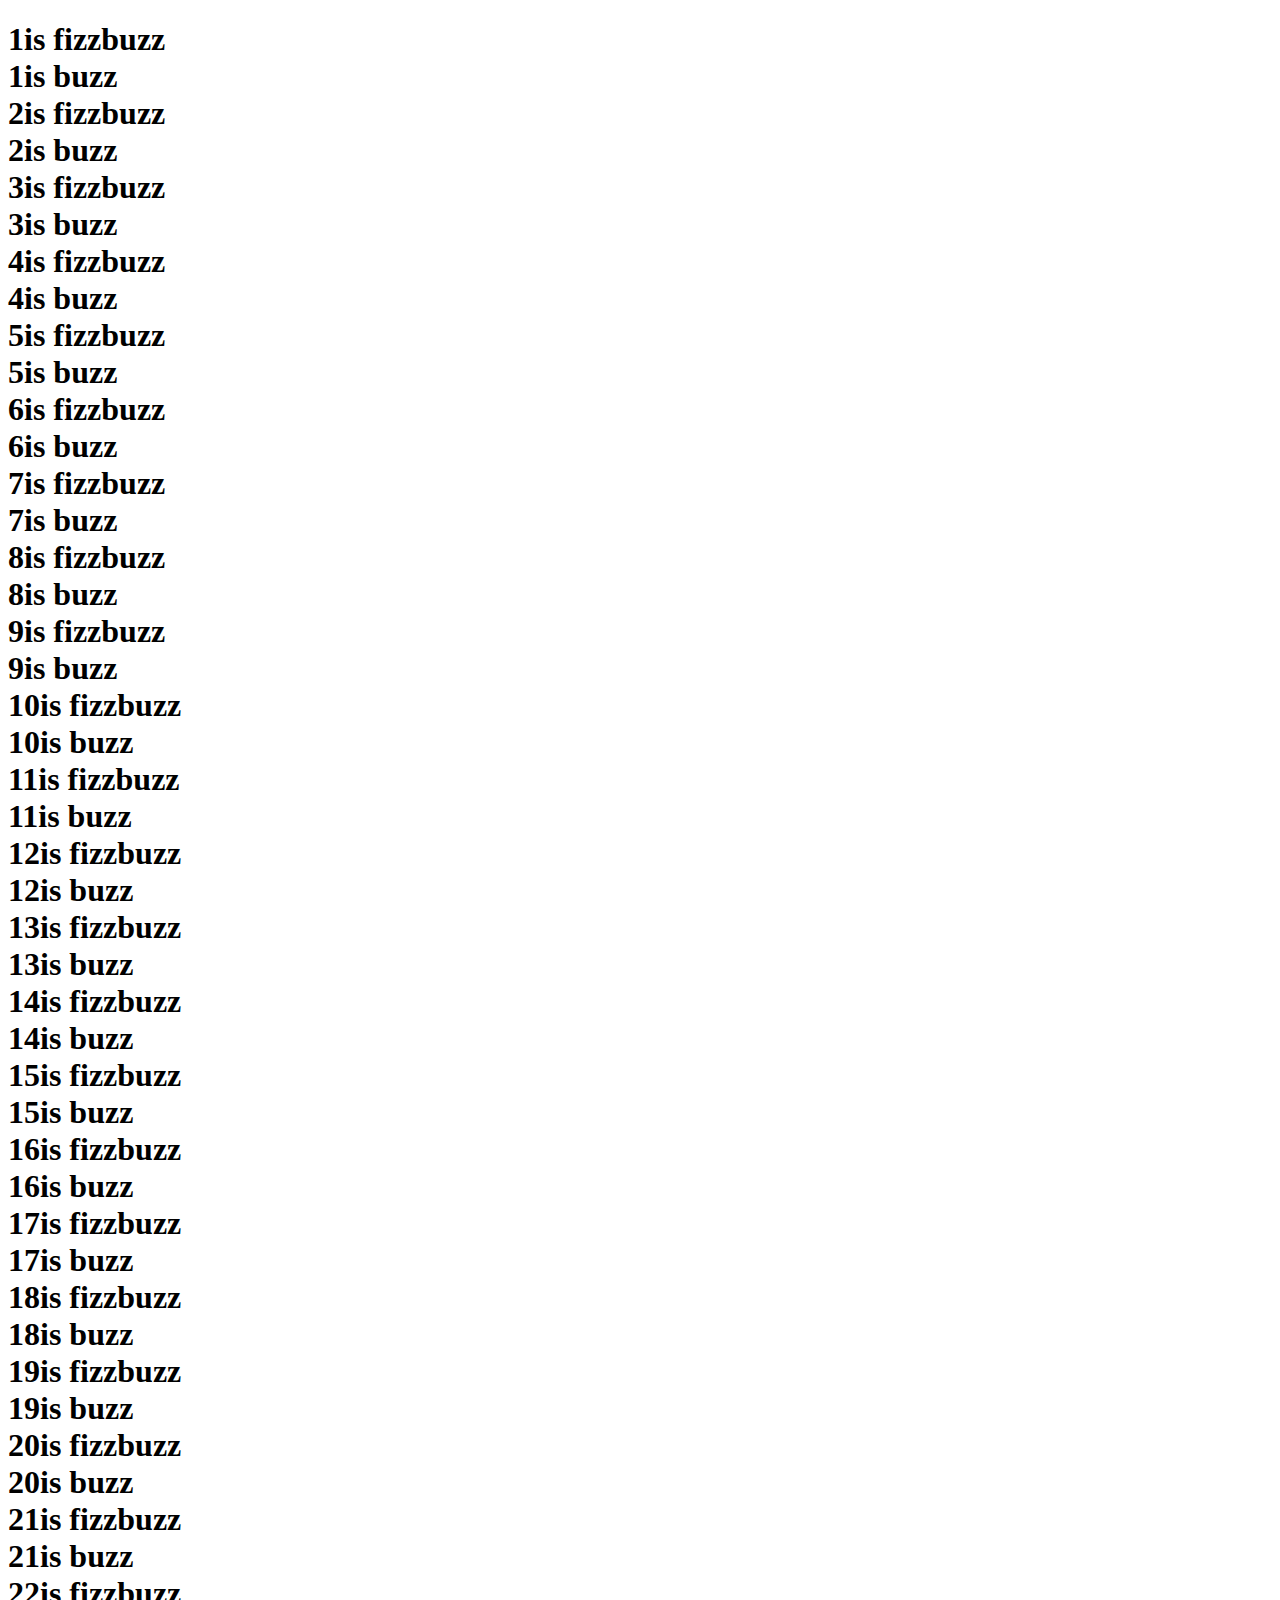
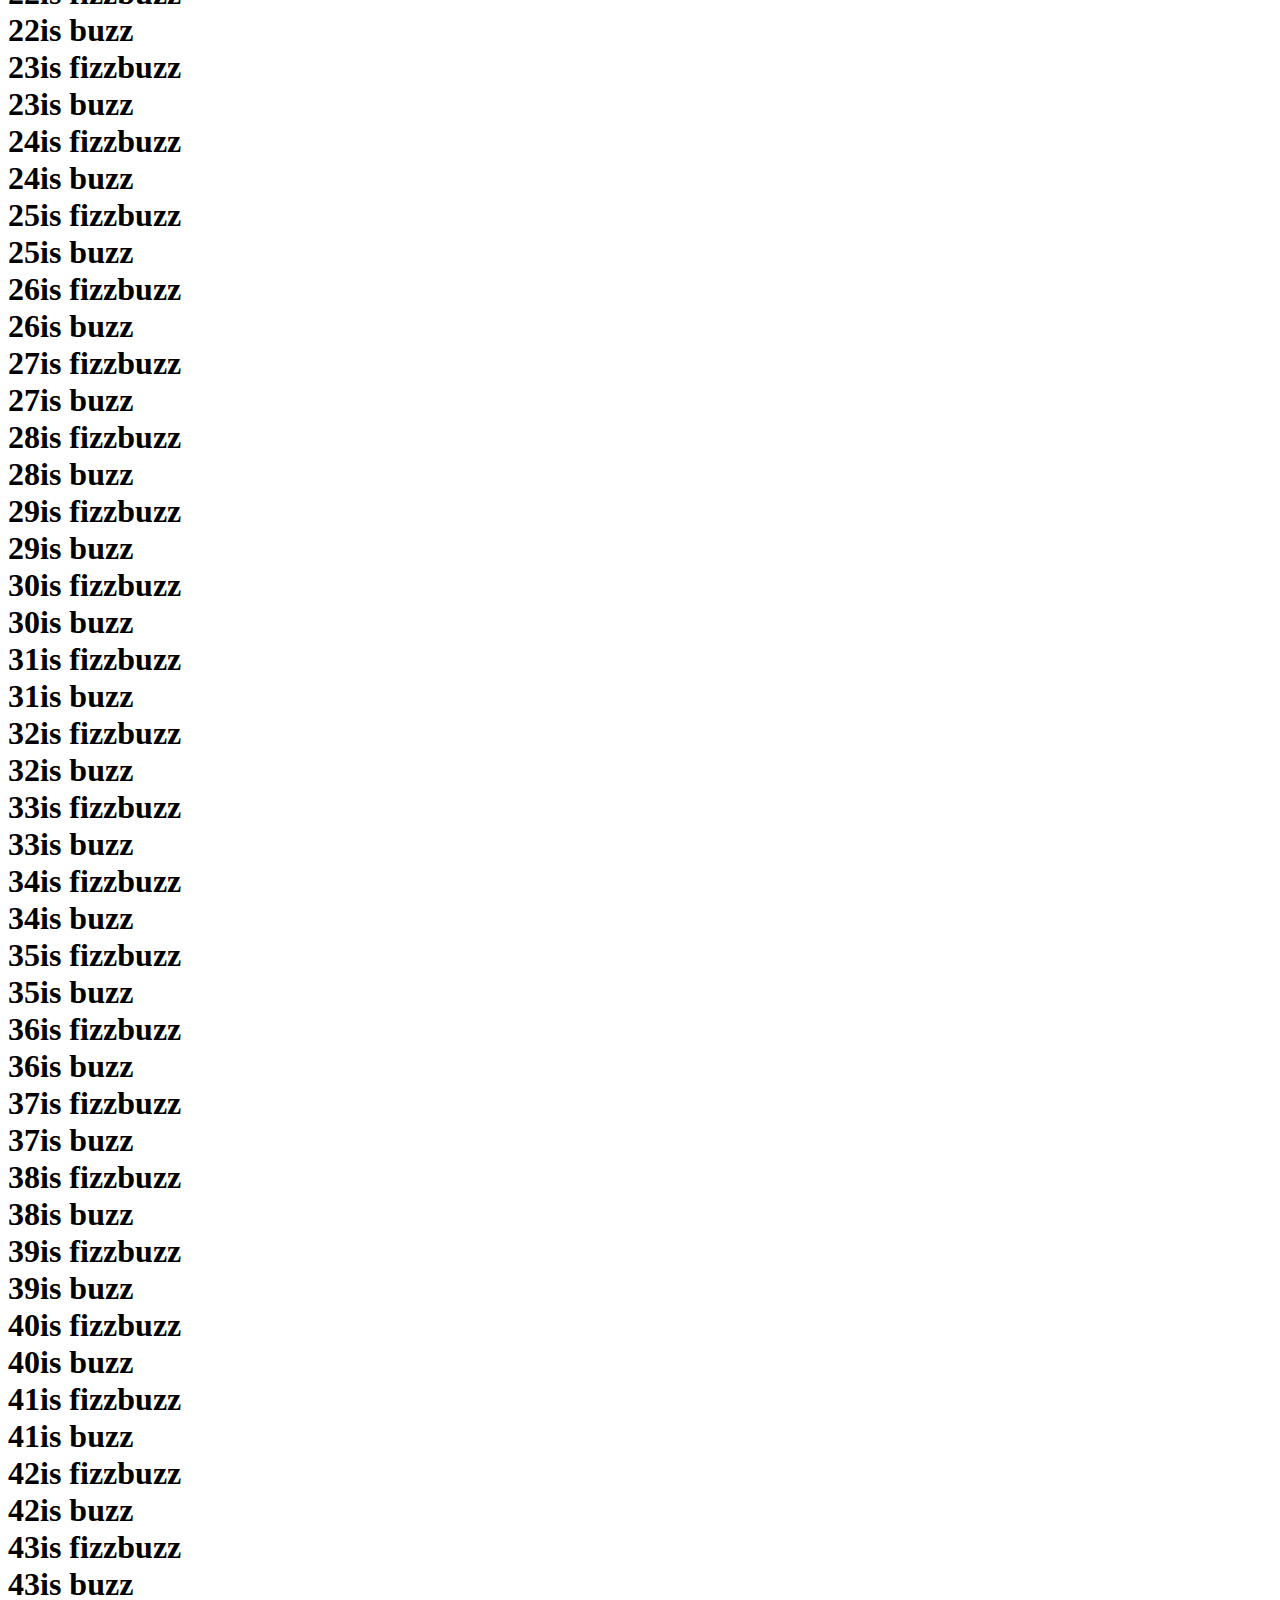
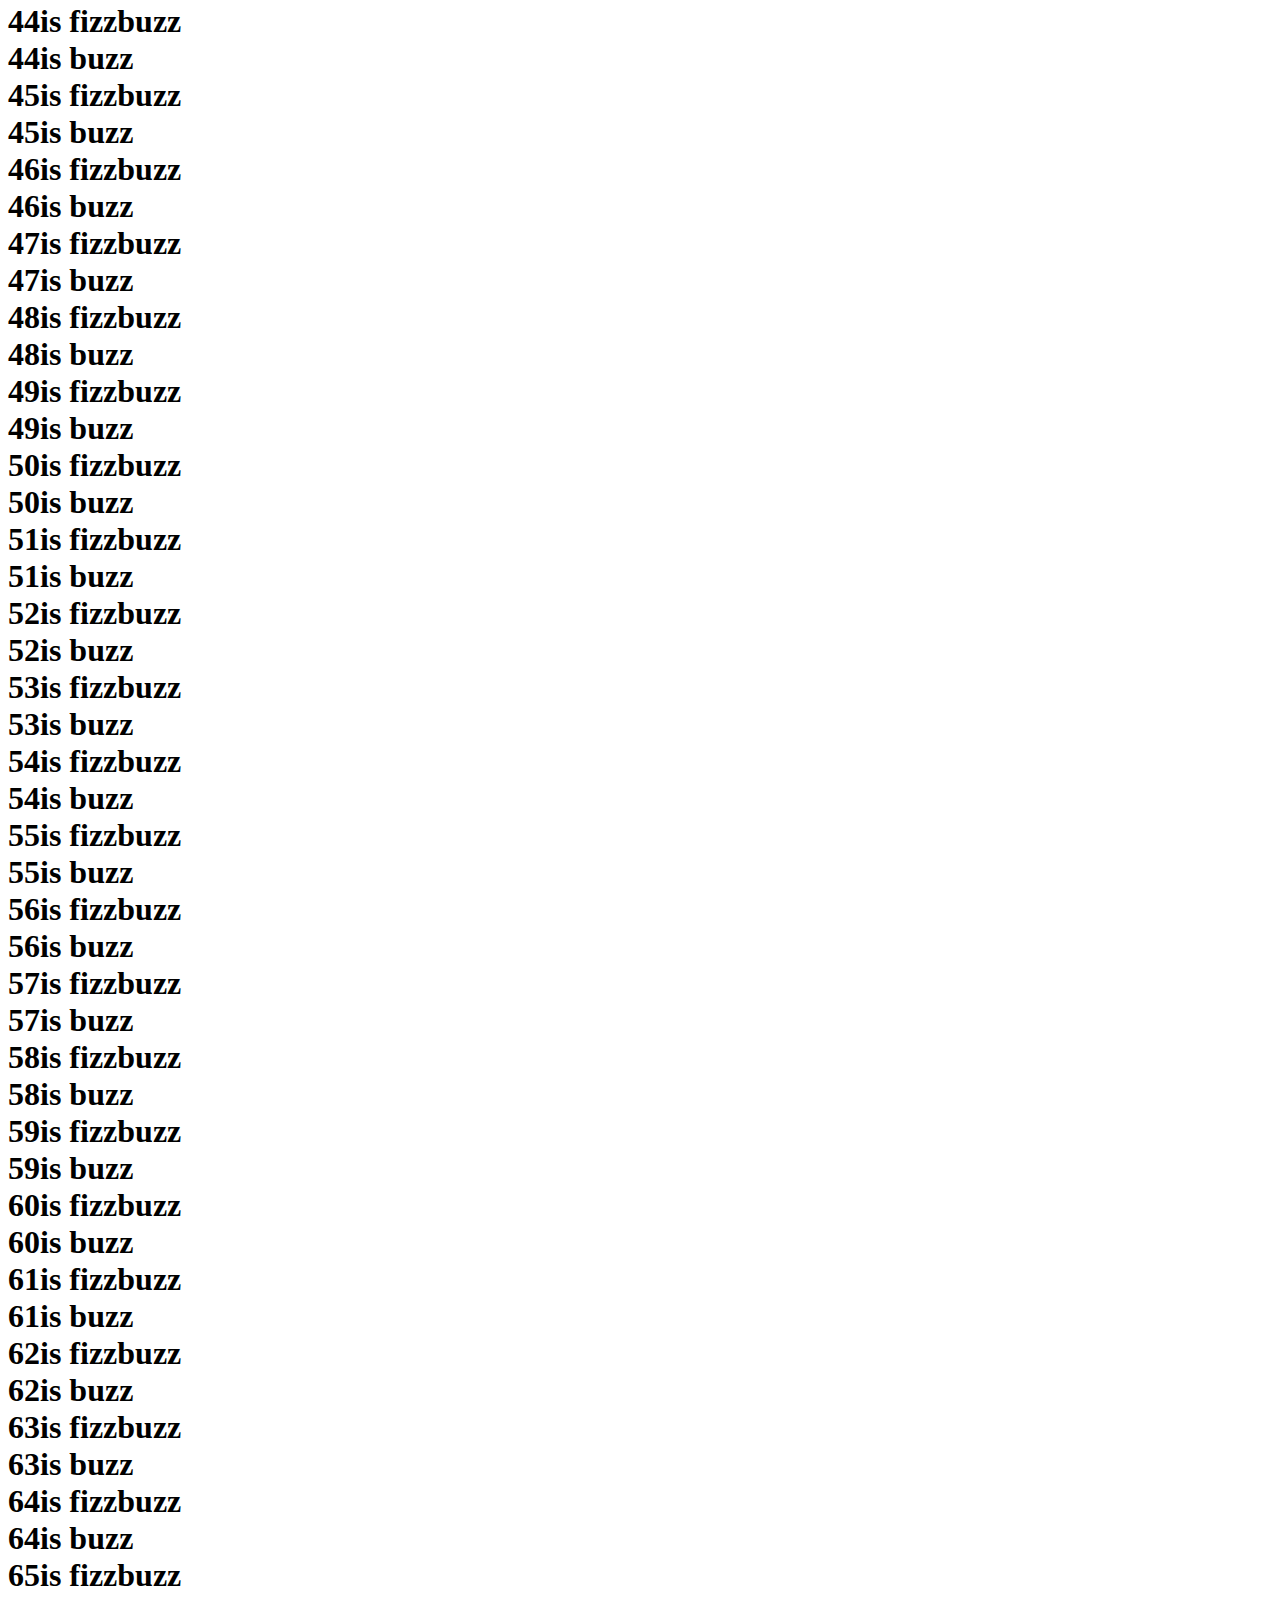
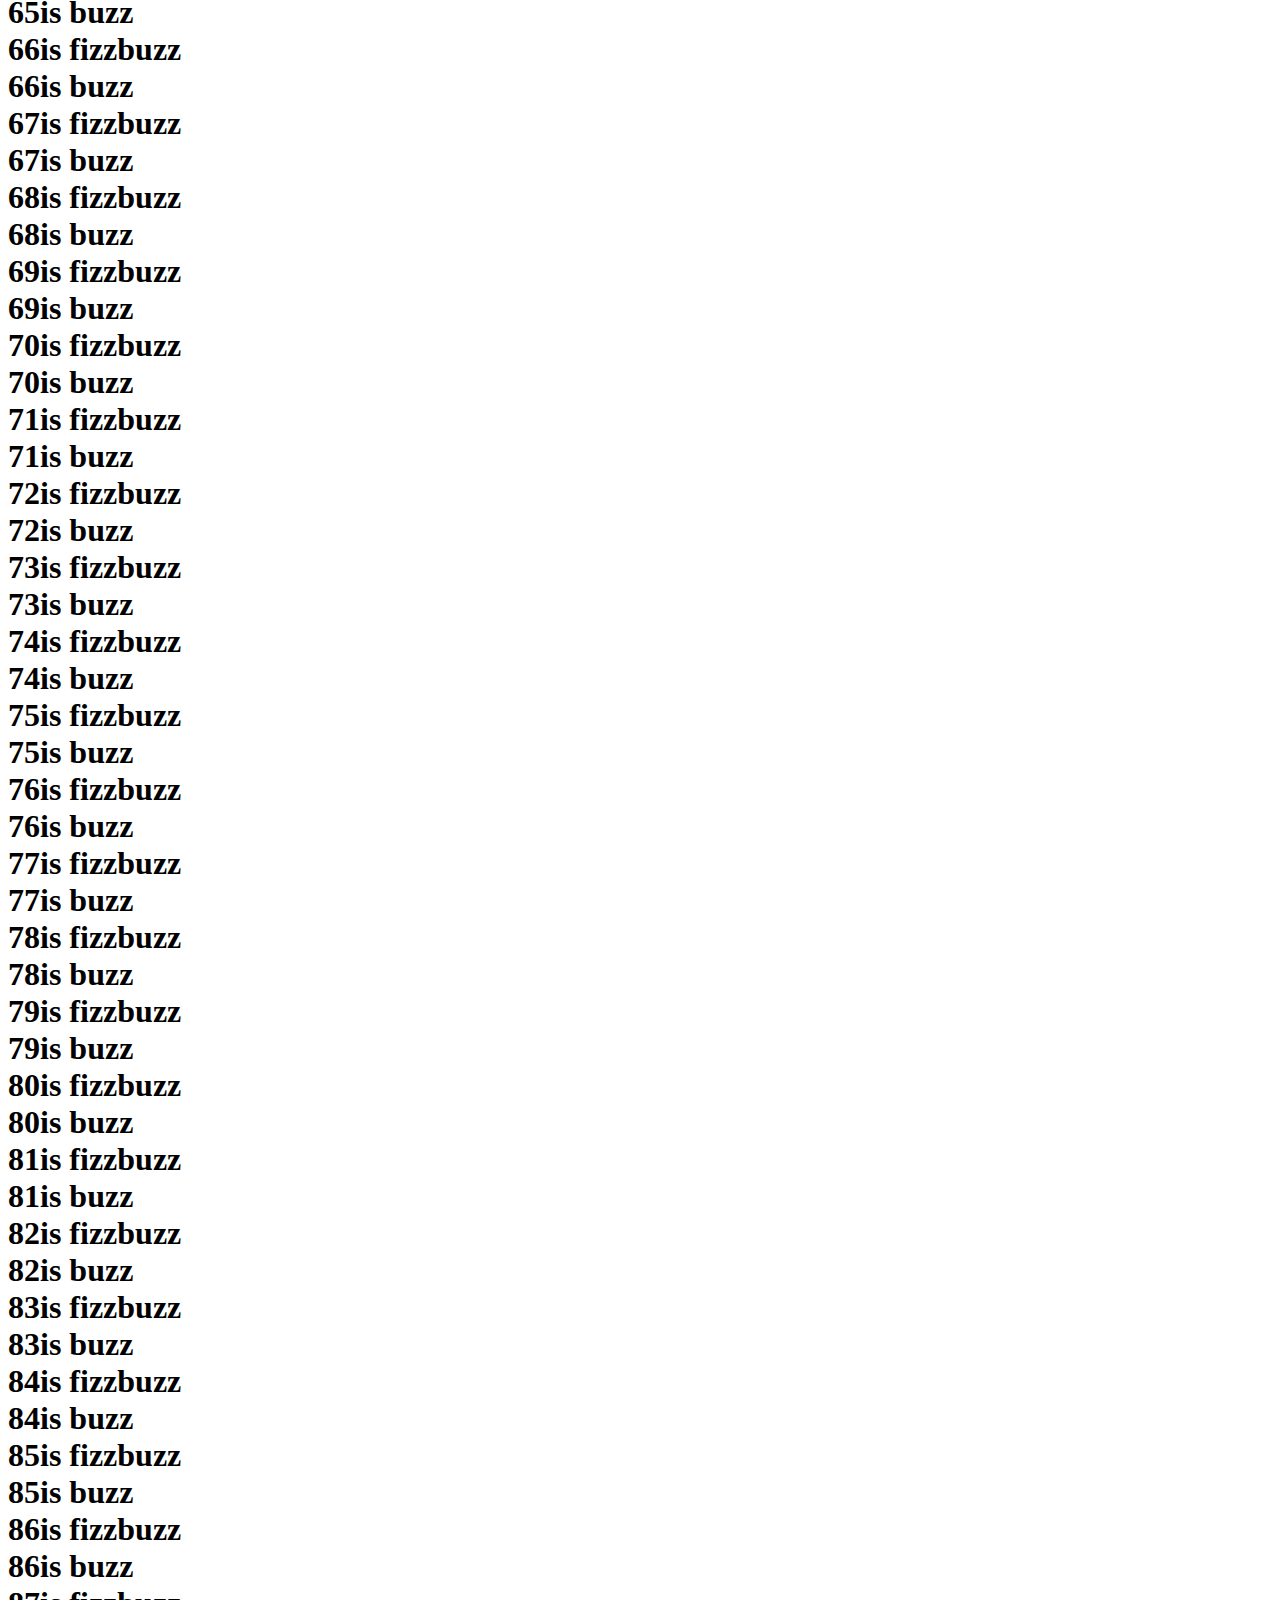
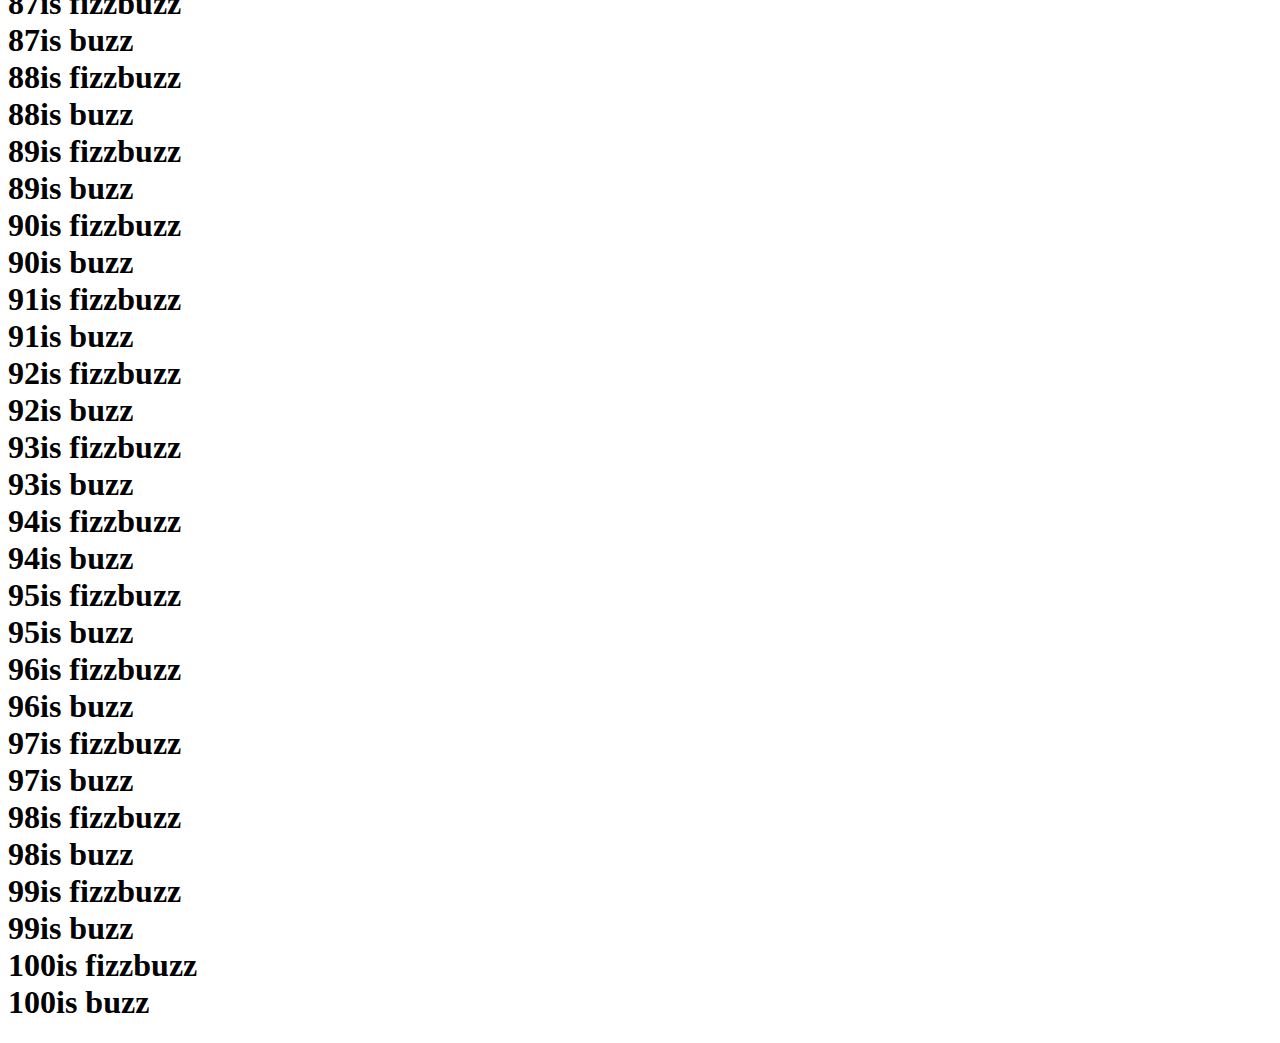
<file: come.html>
<!DOCTYPE html>
<html>
<head>
	<title></title>
</head>
<body>
	<h1 id='display'></h1>
	

	<script>
		var count = 1;
		while (count <= 100){
			console.log(count);
			if (count % 3 == 0 && count % 5 == 0 )
			console.log(count + " is fizzbuzz");
			document.getElementById('display').
			innerHTML += count + "is fizzbuzz<br>"

			if (count % 5 == 0)
				console.log(count + " is buzz");
			    document.getElementById('display').
			    innerHTML += count + "is buzz<br>"
			

			count++;

		}


		
		
			
	</script>

</body>
</html>
</file>
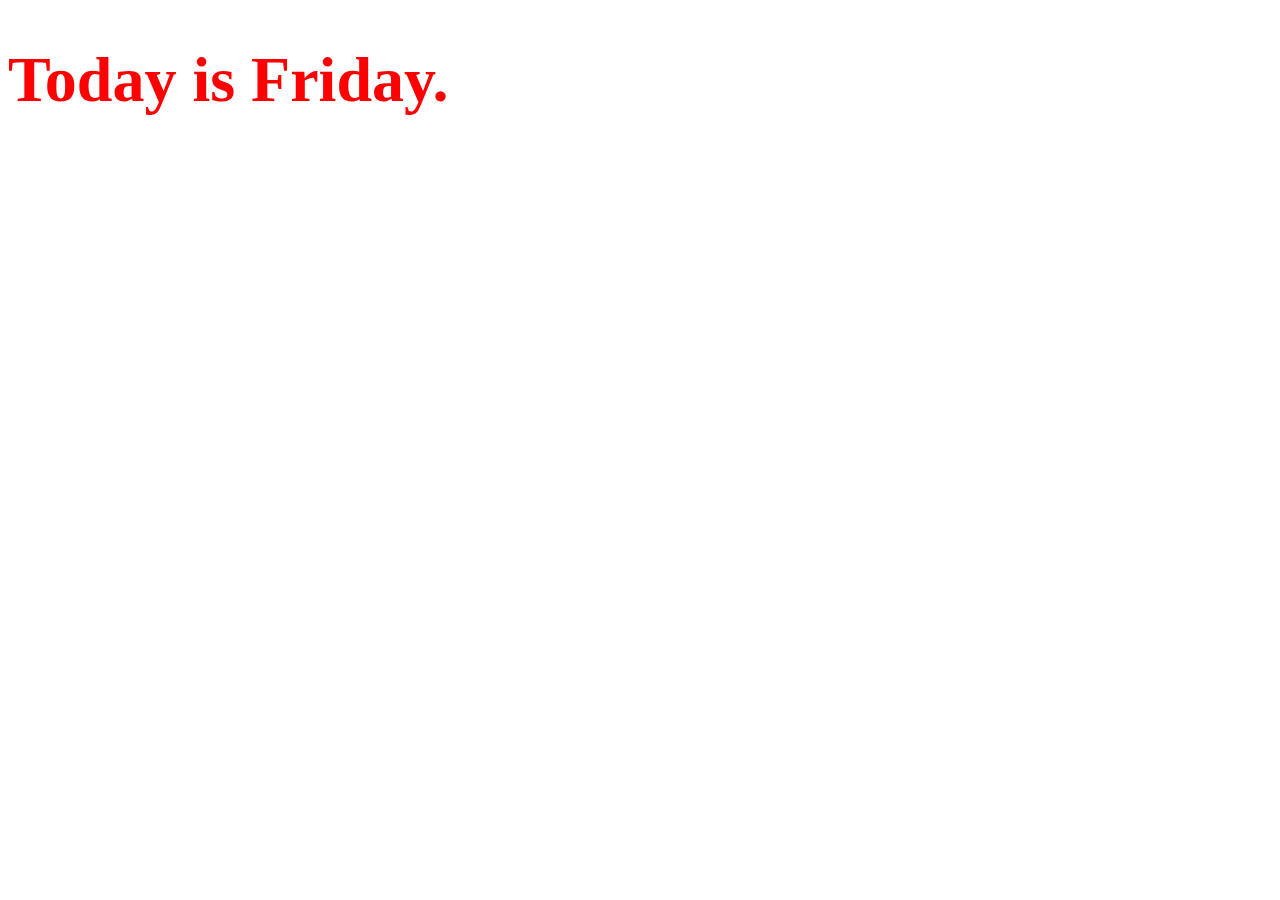
<file: day.html>
<!DOCTYPE html>
<html>
<head>
	<title></title>
	<h1 id="day"></h1>
	<script type="text/javascript">
		var day;
      switch(new Date().getDay()){
      	case 0:
      	day = 'Sunday';
      	break;
      	case 1:
      	day = 'Monday';
      	break;
      	case 2:
      	day = 'Tuesday';
      	break;
      	case 3:
      	day = 'Wednesday';
      	break;
      	case 4:
      	day = 'Thursday';
      	break;
      	case 5:
      	day = 'Friday';
      	break;
      	case 6:
      	day = 'Saturday';
      	break;
      }
      document.getElementById('day').innerHTML = "<h1>Today is " + day +".</h1>";
      document.getElementById('day').style.color = "red";
	</script>
</head>
<body>
<h1 id='day'></h1>
</body>
</html>
</file>
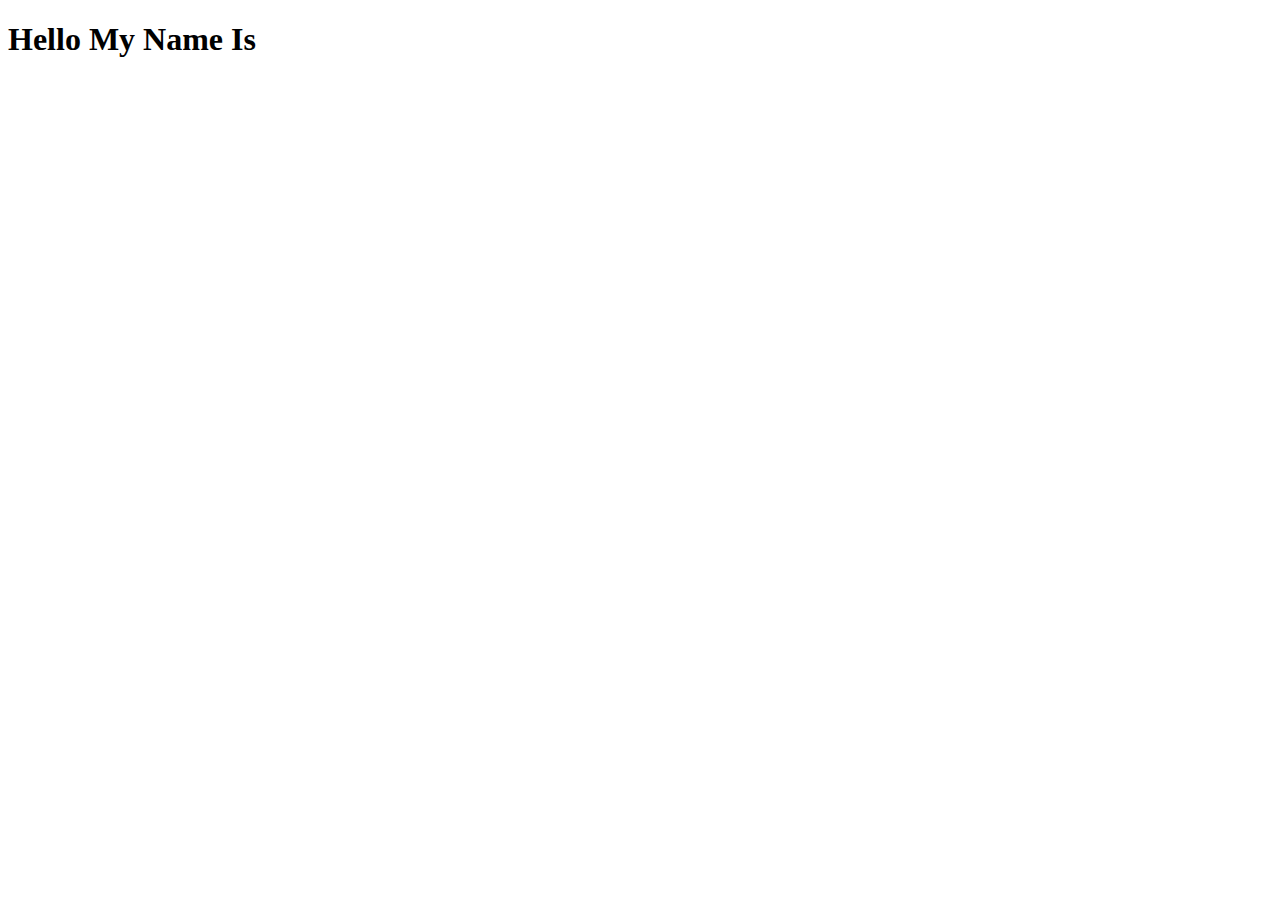
<file: html html.html>
<!DOCTYPE html>
<html>
<head>
	<title></title>		
</head>
<body>
	<h1>Hello My Name Is</h1>
		<h1 id="display"></h1>

		<script type="text/javascript">
			var person = prompt("please enter your name");
			document.getElementById('display').innerHTML = person;
			// document.getElementById("display").innerHTML = person; .style fontSize. = "98"

			documentgetElementById("display").style.fontSize = "100px";
		</script>

</body>
</html>
</file>
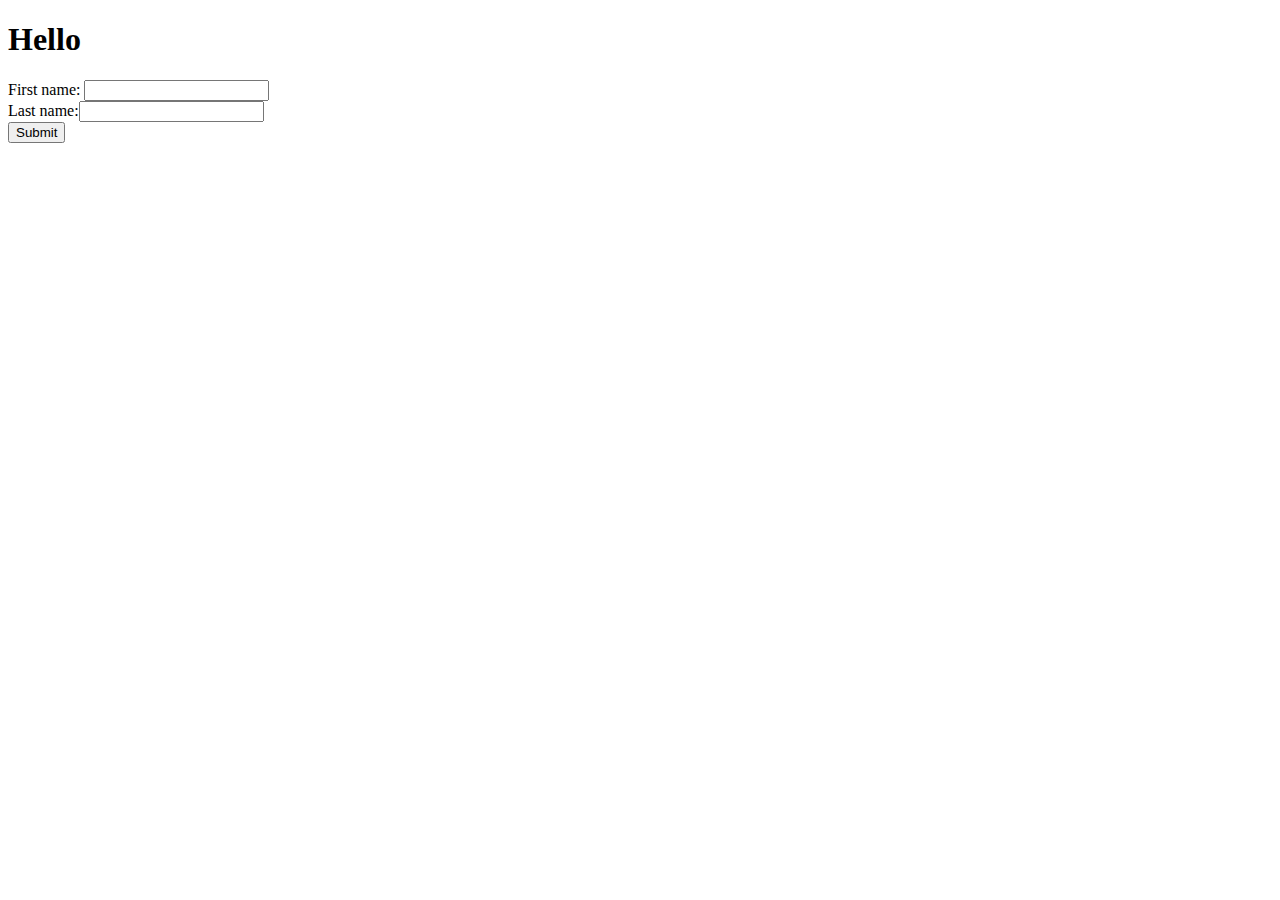
<file: html.html>
<!DOCTYPE html>
<!DOCTYPE html>
<html>
<head>
	<title></title>
</head>
<body>
	<h1> Hello</h1>
	<form>
		First name: <input type="text" id="fname"/><br>
		Last name:<input type="text" id="lname"/><br>
		<input type="button" value="Submit" onclick="getFormValue()"/>

		<script>
			function getFormValue(){
			var fname = document.getElementById("fname").value;
			var lname = document.getElementById("lname").value;
			document.getElementById("display").innerHTML =( )"Hello" + fname + lname);
		}
		</script>
	</form>

</body>
</html>
</file>
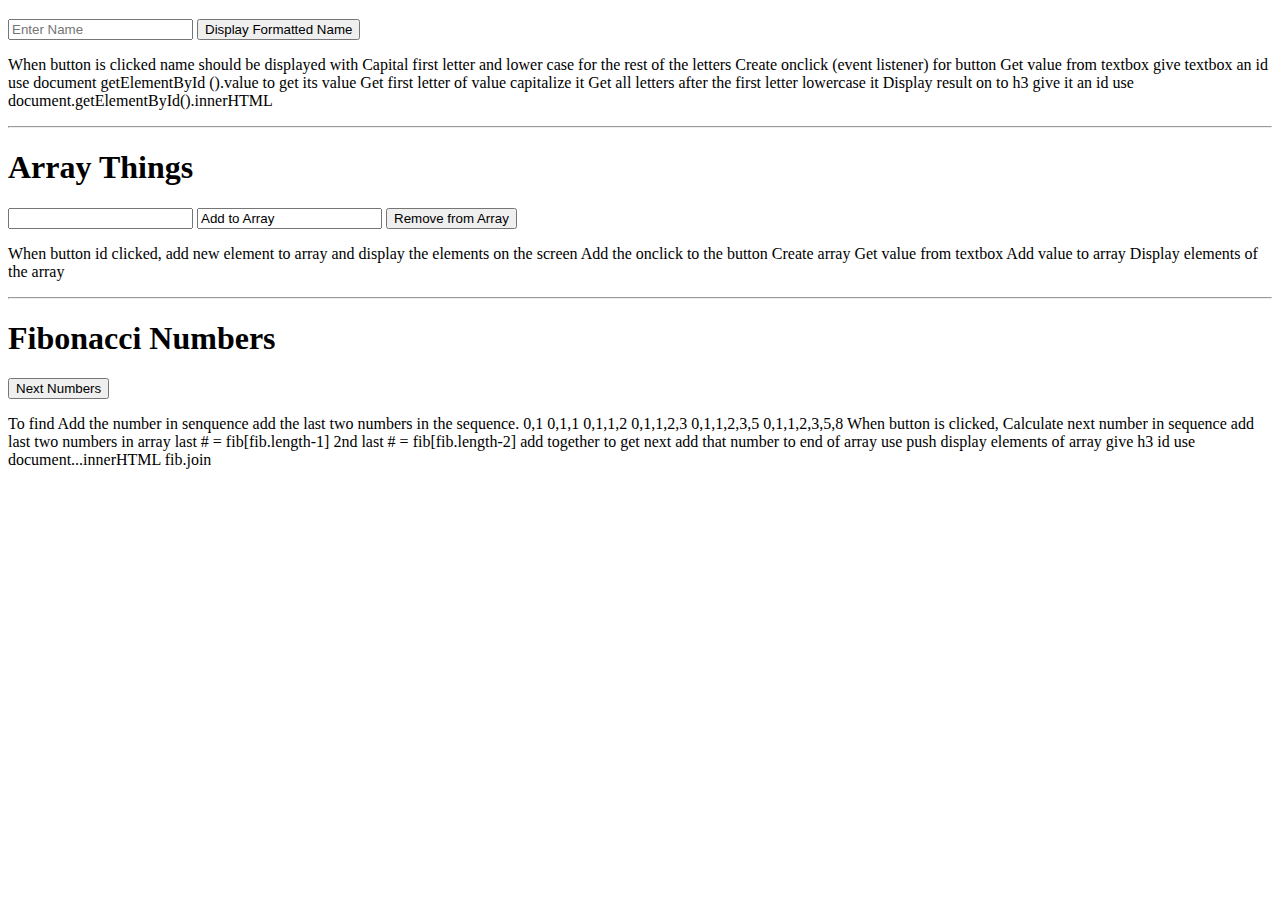
<file: html4.html>
<!DOCTYPE html>
<html>
<head>
	<title></title>
</head>
<body>
	<h3 id="display" ></h3>

	<input type="text" id="box" placeholder="Enter Name">
	<input type="button" value="Display Formatted Name"onclick="capName()">


	<p>

		When button is clicked name should be displayed with Capital first letter and lower case for the rest of the letters

		Create onclick (event listener) for button

		Get value from textbox
		    give textbox an id 
		    use document getElementById ().value to get its value

		Get first letter of value capitalize it
		Get all letters after the first letter lowercase it 

		Display result on to h3
		     give it an id
		     use
		     document.getElementById().innerHTML
	</p>

	<hr>
	<h1>Array Things</h1>
	<h3 id="view"></h3>
	<input id="entery" type="text">
	<input type="text" value="Add to Array" onclick="addElement()">
	<input type="button" value="Remove from Array" onclick="removeElement()">

	<p>
	 When button id clicked, add new element to array and display the elements on the screen

	 Add the onclick to the button

	 Create array

	 Get value from textbox
	 Add value to array

	 Display elements of the array
    </p>

<hr>
<h1>Fibonacci Numbers</h1>
<h3 id="sequence"></h3>
<input type="button" value="Next Numbers" onclick="showFib()">
<p>
 To find Add the number in senquence add the last two numbers in the sequence.
 0,1
 0,1,1
 0,1,1,2
 0,1,1,2,3
 0,1,1,2,3,5
 0,1,1,2,3,5,8
 When button is clicked,
     Calculate next number in sequence
         add last two numbers in array
         last # = fib[fib.length-1]
         2nd last # = fib[fib.length-2]
         add together to get next
     add that number to end of array
         use push
     display elements of array
         give h3 id
         use document...innerHTML
         fib.join

	
</p>


	<script>
		var fib = [0,1];

		function showFib(){
			var next = fib[fib.length-1] + fib[fib.length-2]
			fib.push(next);
			document.getElementById('sequence').
			innerHTML += fib.join(',  ') + '<br>';

		}



		var pets = [];

		function removeElement() {
			pets.shift();
			document.getElementById("view").innerHTML = pets.join(' | ') + '<br> The total amount of pets I have is' + pets.length;
		}

		function addElement(){
		var value = document.getElementById("entery").value;
		pets.push(value);

			document.getElementById('view').
			innerHTML = pets.join('  | ') + '<br> The total amount of pets I have is' + pets.length;

		}




		function capName() {
			var value = document.getElementById('box').value;
			console.log(value);
			var result = value[0].toUpperCase() + value.substr(1).toLowerCase();
			console.log(result)
			document.getElementById('display').innerHTML = result;
		}
	</script>
</body>
</html>
</file>
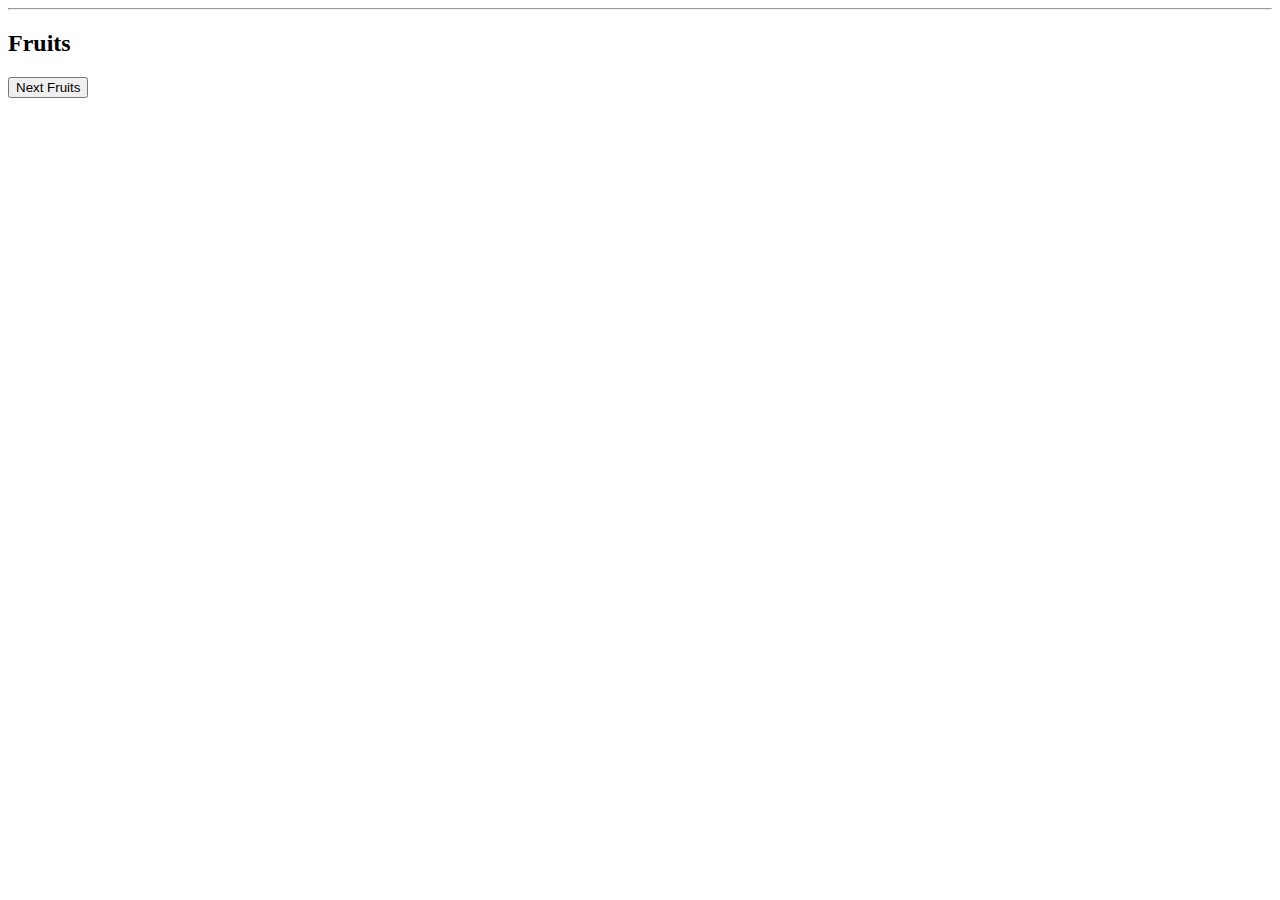
<file: html5.html>
<!DOCTYPE html>
<html>
<head>
	<title></title>
</head>
<body>
	<hr>
	<h2>Fruits</h2>
	<h3 id='sequence'></h3>
	<input type="button" value="Next Fruits" onclick="addFood()">
	<script>
		var fruits=['apple', 'orange', 'kiwi']
		function addFood(){
			var input=prompt();
			var input=sort();
			Food.push();
			document.getElementById();
			innerHTML + join.Food(' , ')

		}
	</script>


	<p></p>

</body>
</htm
</file>
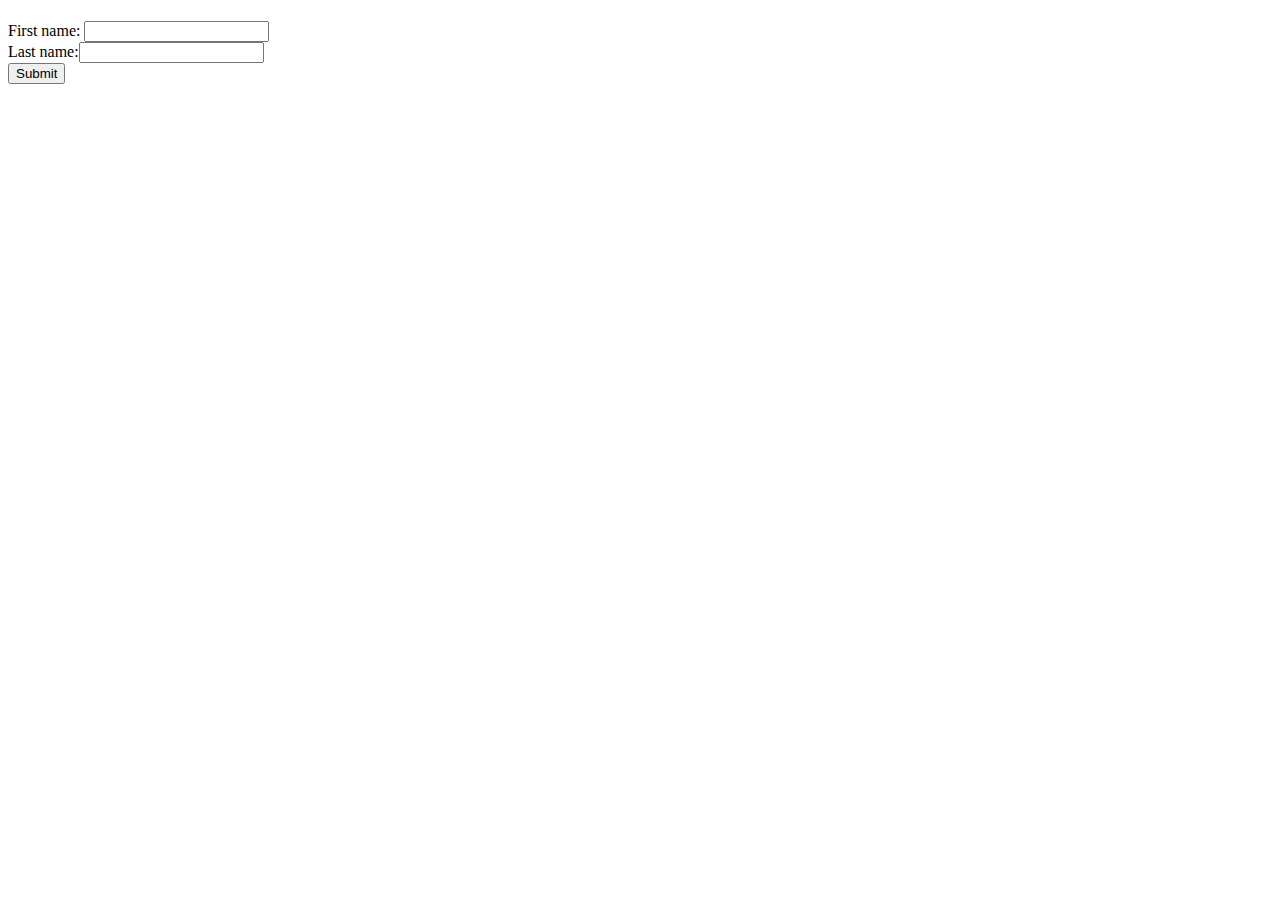
<file: index2.html>
<!DOCTYPE html>
<html>
<head>
	<title></title>
</head>
<body>
	<h1 id="display"></h1>
	<form>
		First name: <input type="text" id="fname"/><br>
		Last name:<input type="text" id="lname"/><br>
		<input type="button" value="Submit" onclick="getFormValue()"/>

		<script>
			function getFormValue(){
			var fname = document.getElementById("fname").value;
			var lname = document.getElementById("lname").value;
			document.getElementById("display").innerHTML = ("Hello " + fname + " " + lname);
		}
		</script>
	</form>

</body>
</html>
</file>
